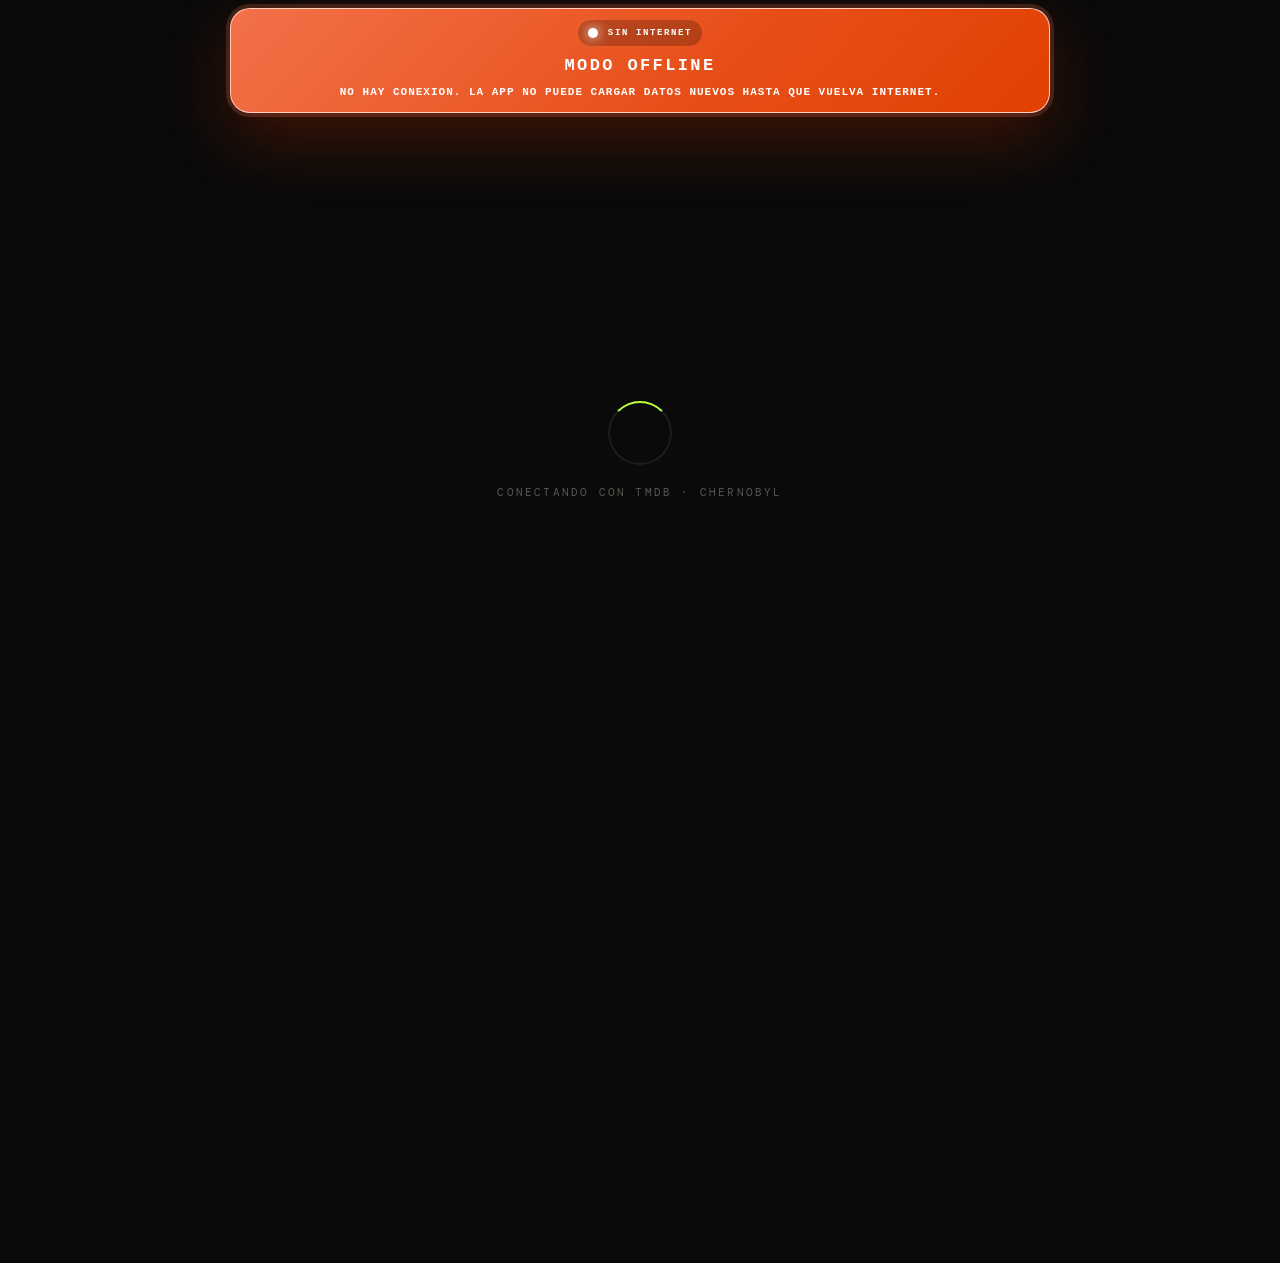
<file: offline.html>
<!DOCTYPE html>
<html lang="es">

<head>
  <meta charset="UTF-8" />
  <meta name="viewport" content="width=device-width, initial-scale=1.0, viewport-fit=cover" />
  <title>Chernobyl Explorer | Offline</title>
  <link rel="manifest" href="./manifest.json" />
  <link rel="icon" href="./icons/icon-192.png" type="image/png" />
  <link rel="apple-touch-icon" href="./icons/icon-192.png" />
  <meta name="theme-color" content="#b8ff3a" />
  <meta name="color-scheme" content="dark" />
  <meta name="mobile-web-app-capable" content="yes" />
  <meta name="apple-mobile-web-app-capable" content="yes" />
  <meta name="apple-mobile-web-app-status-bar-style" content="black-translucent" />
  <meta name="apple-mobile-web-app-title" content="Chernobyl" />
  <style>
    :root {
      color-scheme: dark;
      --bg: #050505;
      --card: #111111;
      --text: #f2f0ea;
      --muted: #9a978f;
      --accent: #b8ff3a;
      --border: rgba(184, 255, 58, 0.18);
    }

    * {
      box-sizing: border-box;
    }

    body {
      margin: 0;
      min-height: 100vh;
      min-height: 100dvh;
      display: grid;
      align-items: center;
      padding:
        max(24px, env(safe-area-inset-top))
        max(16px, env(safe-area-inset-right))
        max(24px, env(safe-area-inset-bottom))
        max(16px, env(safe-area-inset-left));
      font-family: "Segoe UI", sans-serif;
      background:
        radial-gradient(circle at top, rgba(184, 255, 58, 0.12), transparent 35%),
        linear-gradient(180deg, #090909, var(--bg));
      color: var(--text);
    }

    .offline-shell {
      width: min(100%, 1120px);
      margin: 0 auto;
      display: grid;
      grid-template-columns: minmax(0, 1fr);
      gap: 24px;
      align-items: center;
    }

    .offline-card {
      width: min(100%, 560px);
      padding: 32px;
      border: 1px solid var(--border);
      border-radius: 24px;
      background: rgba(17, 17, 17, 0.88);
      box-shadow: 0 20px 80px rgba(0, 0, 0, 0.4);
      justify-self: center;
    }

    .offline-visual {
      display: none;
      position: relative;
      min-height: 360px;
      border-radius: 32px;
      overflow: hidden;
      border: 1px solid rgba(184, 255, 58, 0.12);
      background:
        radial-gradient(circle at 20% 20%, rgba(184, 255, 58, 0.18), transparent 22%),
        radial-gradient(circle at 76% 32%, rgba(184, 255, 58, 0.1), transparent 20%),
        linear-gradient(160deg, rgba(17, 17, 17, 0.92), rgba(8, 8, 8, 0.98));
      box-shadow: 0 30px 100px rgba(0, 0, 0, 0.42);
    }

    .offline-visual::before,
    .offline-visual::after {
      content: "";
      position: absolute;
      border-radius: 50%;
      border: 1px solid rgba(184, 255, 58, 0.14);
      opacity: 0.85;
    }

    .offline-visual::before {
      width: 260px;
      height: 260px;
      top: -48px;
      right: -32px;
    }

    .offline-visual::after {
      width: 180px;
      height: 180px;
      bottom: -40px;
      left: -20px;
    }

    .visual-panel {
      position: absolute;
      inset: auto 28px 28px 28px;
      padding: 22px;
      border-radius: 24px;
      background: rgba(0, 0, 0, 0.28);
      border: 1px solid rgba(184, 255, 58, 0.1);
      backdrop-filter: blur(8px);
    }

    .visual-kicker {
      display: inline-flex;
      align-items: center;
      gap: 10px;
      margin-bottom: 14px;
      color: var(--accent);
      font-size: 12px;
      font-weight: 700;
      letter-spacing: 0.12em;
      text-transform: uppercase;
    }

    .visual-kicker::before {
      content: "";
      width: 10px;
      height: 10px;
      border-radius: 999px;
      background: var(--accent);
      box-shadow: 0 0 20px rgba(184, 255, 58, 0.55);
    }

    .visual-title {
      margin: 0 0 10px;
      font-size: clamp(28px, 3vw, 42px);
      line-height: 1.04;
    }

    .visual-copy {
      margin: 0;
      max-width: 28ch;
      color: var(--muted);
      font-size: 15px;
      line-height: 1.7;
    }

    .badge {
      display: inline-block;
      margin-bottom: 16px;
      padding: 6px 12px;
      border-radius: 999px;
      background: rgba(184, 255, 58, 0.12);
      color: var(--accent);
      font-size: 12px;
      letter-spacing: 0.08em;
      text-transform: uppercase;
    }

    h1 {
      margin: 0 0 12px;
      font-size: clamp(28px, 5vw, 40px);
      line-height: 1.1;
    }

    p {
      margin: 0 0 14px;
      color: var(--muted);
      line-height: 1.6;
    }

    a {
      display: inline-block;
      margin-top: 10px;
      min-height: 44px;
      padding: 12px 16px;
      border-radius: 12px;
      background: var(--accent);
      color: #080808;
      text-decoration: none;
      font-weight: 700;
      touch-action: manipulation;
    }

    .status-note {
      min-height: 22px;
      margin-top: 14px;
      color: var(--accent);
      font-size: 13px;
      font-weight: 600;
      letter-spacing: 0.02em;
      opacity: 0;
      transform: translateY(4px);
      transition: opacity 0.2s ease, transform 0.2s ease;
    }

    .status-note.is-visible {
      opacity: 1;
      transform: translateY(0);
    }

    @media (min-width: 900px) {
      .offline-shell {
        grid-template-columns: minmax(320px, 460px) minmax(360px, 1fr);
      }

      .offline-card {
        width: 100%;
        justify-self: stretch;
      }

      .offline-visual {
        display: block;
      }
    }

    @media (max-width: 700px) and (orientation: landscape) {
      body {
        align-items: start;
      }

      .offline-shell {
        min-height: calc(100dvh - max(24px, env(safe-area-inset-top)) - max(24px, env(safe-area-inset-bottom)));
        align-items: center;
      }

      .offline-card {
        width: min(100%, 760px);
      }
    }

    @media (max-width: 480px) {
      body {
        align-items: start;
      }

      .offline-shell {
        min-height: calc(100dvh - max(24px, env(safe-area-inset-top)) - max(24px, env(safe-area-inset-bottom)));
      }

      .offline-card {
        padding: 24px 20px;
        border-radius: 20px;
      }

      .badge {
        font-size: 11px;
      }

      h1 {
        font-size: clamp(26px, 10vw, 38px);
      }

      p {
        font-size: 15px;
        line-height: 1.55;
      }

      a {
        display: block;
        width: 100%;
        text-align: center;
        padding: 14px 16px;
      }
    }

    @media (max-width: 360px) {
      .offline-card {
        padding: 22px 16px;
      }

      h1 {
        font-size: 24px;
      }

      p {
        font-size: 14px;
      }
    }

    @media (min-width: 1440px) {
      .offline-shell {
        width: min(100%, 1240px);
        gap: 40px;
      }

      .offline-card {
        width: min(100%, 600px);
        padding: 40px;
      }
    }
  </style>
</head>

<body>
  <div class="offline-shell">
    <main class="offline-card">
      <div class="badge">Modo sin conexion</div>
      <h1>No hay internet disponible</h1>
      <p>La app sigue instalada, pero en este momento no puede consultar TMDB para cargar contenido nuevo.</p>
      <p>Cuando vuelvas a tener conexion, recarga y el explorador continuara funcionando con normalidad.</p>
      <a href="./">Intentar de nuevo</a>
      <div id="status-note" class="status-note" aria-live="polite"></div>
    </main>

    <aside class="offline-visual" aria-hidden="true">
      <div class="visual-panel">
        <div class="visual-kicker">Chernobyl Explorer</div>
        <h2 class="visual-title">Experiencia preparada para movil, tablet y pantallas grandes</h2>
        <p class="visual-copy">La interfaz offline mantiene el acceso claro y centrado mientras vuelve la conexion, sin romper la instalacion PWA.</p>
      </div>
    </aside>
  </div>
  <script>
    (function () {
      var statusNote = document.getElementById('status-note');
      var redirecting = false;

      function showRecoveredMessage() {
        if (!statusNote) return;
        statusNote.textContent = 'Conexion recuperada, volviendo a la app...';
        statusNote.classList.add('is-visible');
      }

      function goBackToApp() {
        if (redirecting) return;
        redirecting = true;
        showRecoveredMessage();
        setTimeout(function () {
          window.location.replace('./');
        }, 650);
      }

      function tryReturnSilently() {
        window.location.replace('./');
      }

      function checkConnectionAndReturn() {
        if (navigator.onLine) {
          tryReturnSilently();
        }
      }

      window.addEventListener('online', goBackToApp);
      window.addEventListener('pageshow', checkConnectionAndReturn);
      setTimeout(checkConnectionAndReturn, 150);
    })();
  </script>
</body>

</html>
</file>
